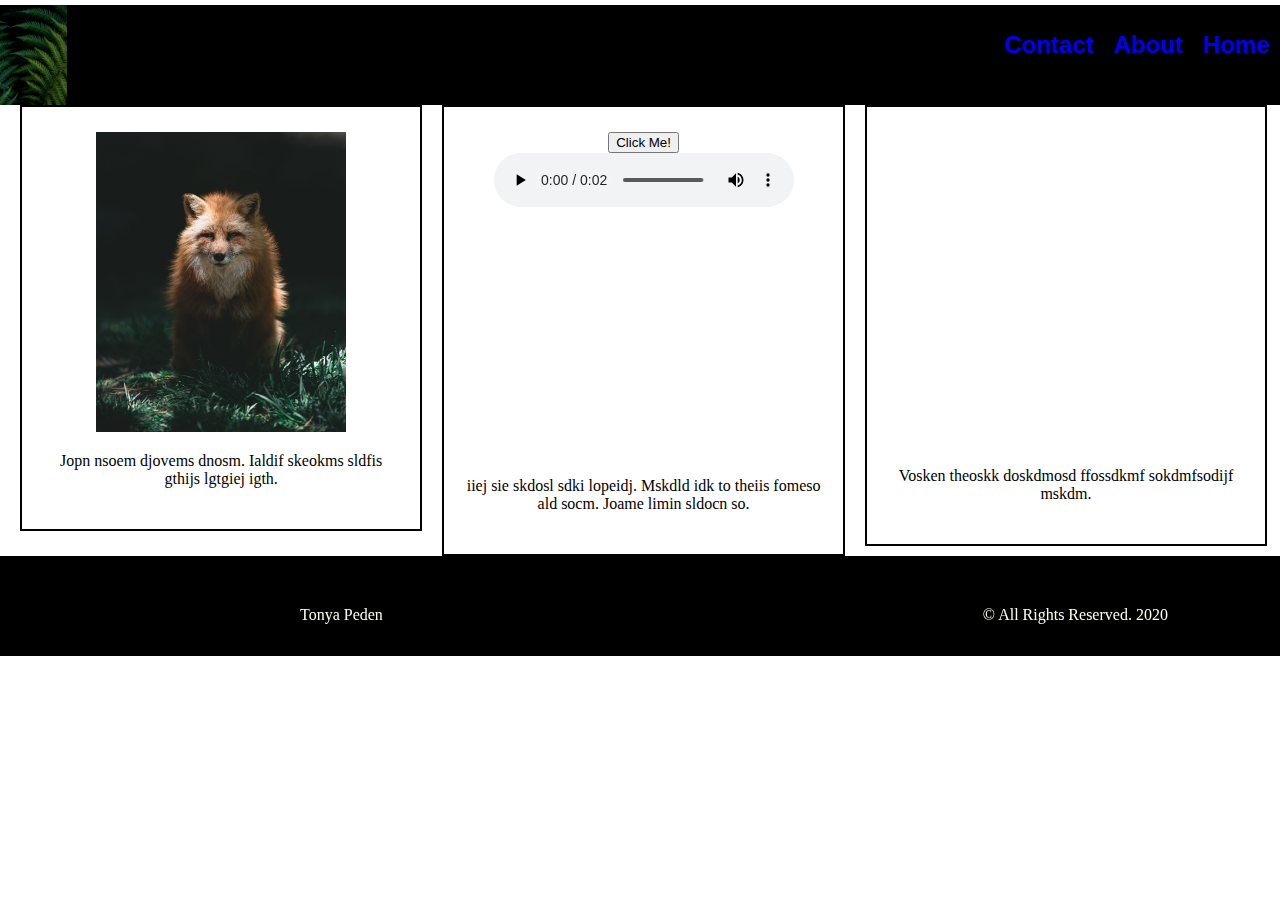
<file: about.html>
<!DOCTYPE html>
<html lang="en">
<head>
    <meta charset="UTF-8">
    <meta name="viewport" content="width=device-width, initial-scale=1.0">
    <meta http-equiv="X-UA-Compatible" content="ie=edge">
    <link rel="stylesheet" href="./styles.css">
    <title>Document</title>
</head>
<body>
     <!-- NAVBAR -->
     <header class="navbar">
        <a href="./index.html">
       <img class="navbar-logo" src="./img/jude-beck-DX4KN-8EANI-unsplashfernleaf.jpg" alt="Fern"> 
    </a>
      <ul class="navbar-nav">
          <li class="nav-item">
              <a href="./index.html">Home</a>
          </li>
          <li class="nav-item">
            <a href="./about.html">About</a>
          </li>
          <li class="nav-item">
             <a href="./contact.html">Contact</a>
          </li>
      </ul>
    </header>
      <!--About Content-->

      <div class="container">

        <div class="about-column">
          <img class="about-img" src="./img/james-resly-P680ku9WLHA-unsplashredfox.jpg" alt="red fox">
          <p> Jopn nsoem djovems dnosm. Ialdif skeokms sldfis gthijs lgtgiej igth.</p>
        </div>

        <div class="about-column">
          <button onclick="alert('Hello World!!')">Click Me!</button>
          <audio class="about-audio" controls src="/Lightsaber.wav"></audio>
          <p>iiej sie skdosl sdki lopeidj. Mskdld idk to theiis fomeso ald socm. Joame limin sldocn so.</p>
        </div>

        <div class="about-column">
          <div class="about-video">
          <iframe width="460" height="315" src="https://www.youtube.com/embed/d0tU18Ybcvk" frameborder="0" allow="accelerometer; autoplay; encrypted-media; gyroscope; picture-in-picture" allowfullscreen></iframe>
          </div>
          <p>Vosken theoskk doskdmosd ffossdkmf sokdmfsodijf mskdm.</p>
        </div>
      </div>
    
      <!--Footer-->

      <footer  class="footer">
        <div class="footercontent">
          <p class="footer-item"> Tonya Peden</p>
          <h6 class="footer-item"><i class="fab fa-instagram"></i> <i class="fab fa-facebook"></i><i class="fab fa-snapchat"></i> </h6>
          <p class="footer-item"> &copy; All Rights Reserved. 2020</p>
</body>
</html>
</file>
<file: styles.css>
/* Global Styles */

body {
    padding: 0px;
    margin: 5px auto;
    width: 100%;
}

a {
text-decoration: none;
}

a:visited {
    color: white;
}

.navbar{
    height: 100px;
    background-color: black;
}
.navbar-logo {
    height:100px;

}

.navbar-nav {
    float: right;

}
.nav-item {
    float: right;
    color: #fff;
    padding: 10px;
    list-style: none;
    font-family: Arial, Helvetica, sans-serif;
    font-size: 24px;
    font-weight: bold;
    
}
.nav-item {
    border: ;
}

.nav-item a:hover {
    color: purple;
}

.hero-img {
    height: 1200px;
    width: 100%;
    background-image: linear-gradient(gray, light gray); url (./img/momentista-8Bt4XgLODpU-unsplashmountaintopmist.jp);
    background-size: contain;
    background-repeat: no-repeat;
}

.hero-header {
    color: green;
    position: relative;
    left: 400px;
    top:-800px;
}

.content-img {
 height: 400px;
 width: 270px;
 background-image: url('./img/fern2.jpg');
background-size: contain;
background-repeat: no-repeat;
display: inline-block;
position: relative;
top: 80px;
left:150px;
}

.content-para {
height: 400px;
width: 270px;
background-color: green;
position: relative;
top: 30px;
left: 400px;
display: inline-block;
}

.contact-column {
    width: 50%;
    float: left;

}
    

/* About Styles */
.about-container {
    height: 700px;
    width: 100%;
    margin-top: 120px;
    margin-bottom: 20px;
    background-color: green;
}


.about-column {
    width: 28%;
    border: 2px solid black;
    float: left;
    padding: 25px 20px;
    margin-left:20px;
    overflow: hidden;
    text-align: center;
}

.about-img {
    height: 300px;
    width: 250px;
    margin: auto;
}

.about-audio {
    margin-bottom: 250px;
}
.about-video {
  
}


.footer {
    height: 100px;
    background-color:black;
    width: 100%;
    clear: left;
} 


.footer-item {
    float: left;
    margin-top: 50px;
    margin-left: 300px;
    color: ivory;
    
}
</file>
